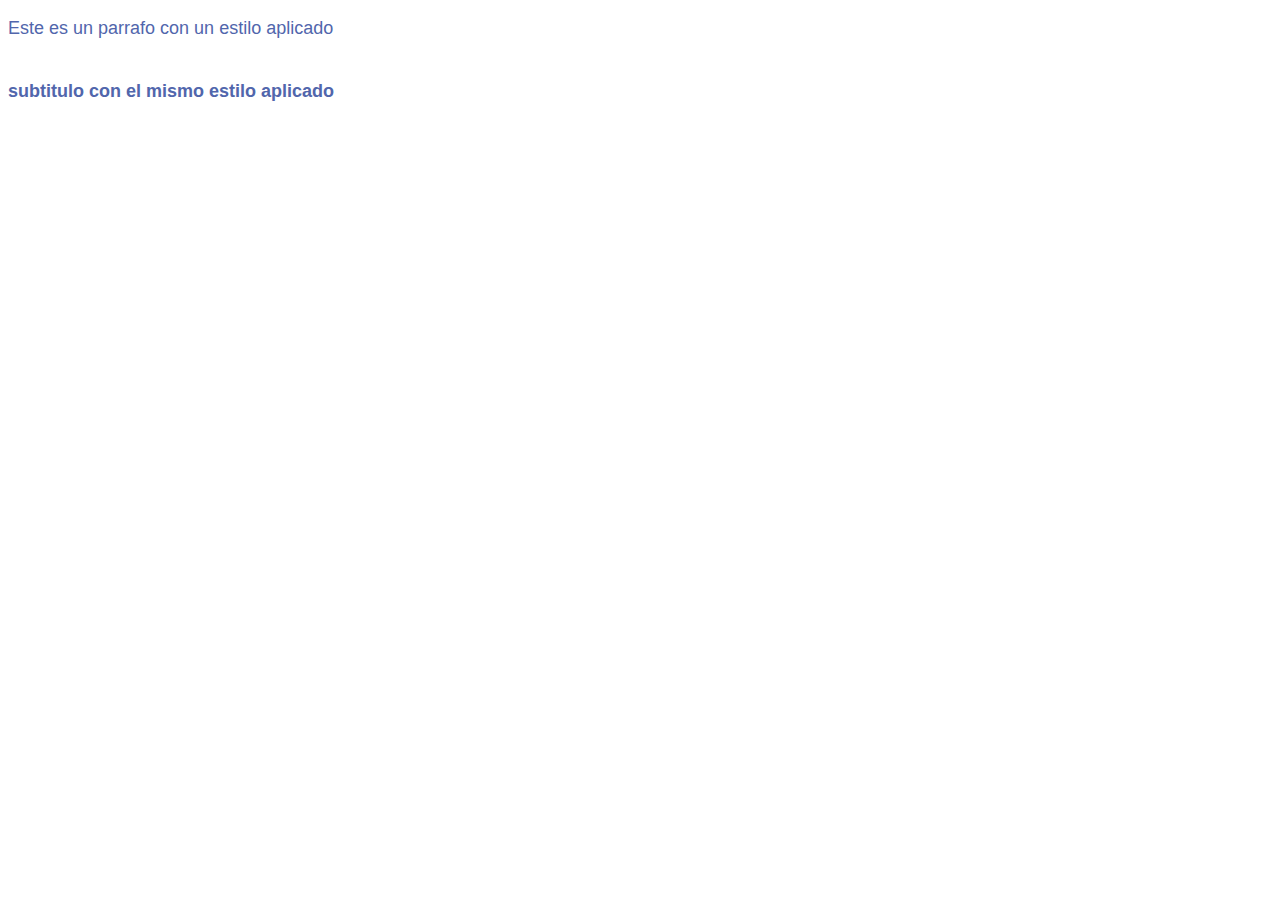
<file: JS/CSS/Ejercicio1/index.html>
<!DOCTYPE html>
<html lang="es">
<head>
    <meta charset="UTF-8">
    <title>Ejercicio 1 CSS</title>
    <link rel="stylesheet" href="style.css">
</head>
<body>
    <p>Este es un parrafo con un estilo aplicado</p>
    <h6>subtitulo con el mismo estilo aplicado</h6>
</body>
</html>
</file>
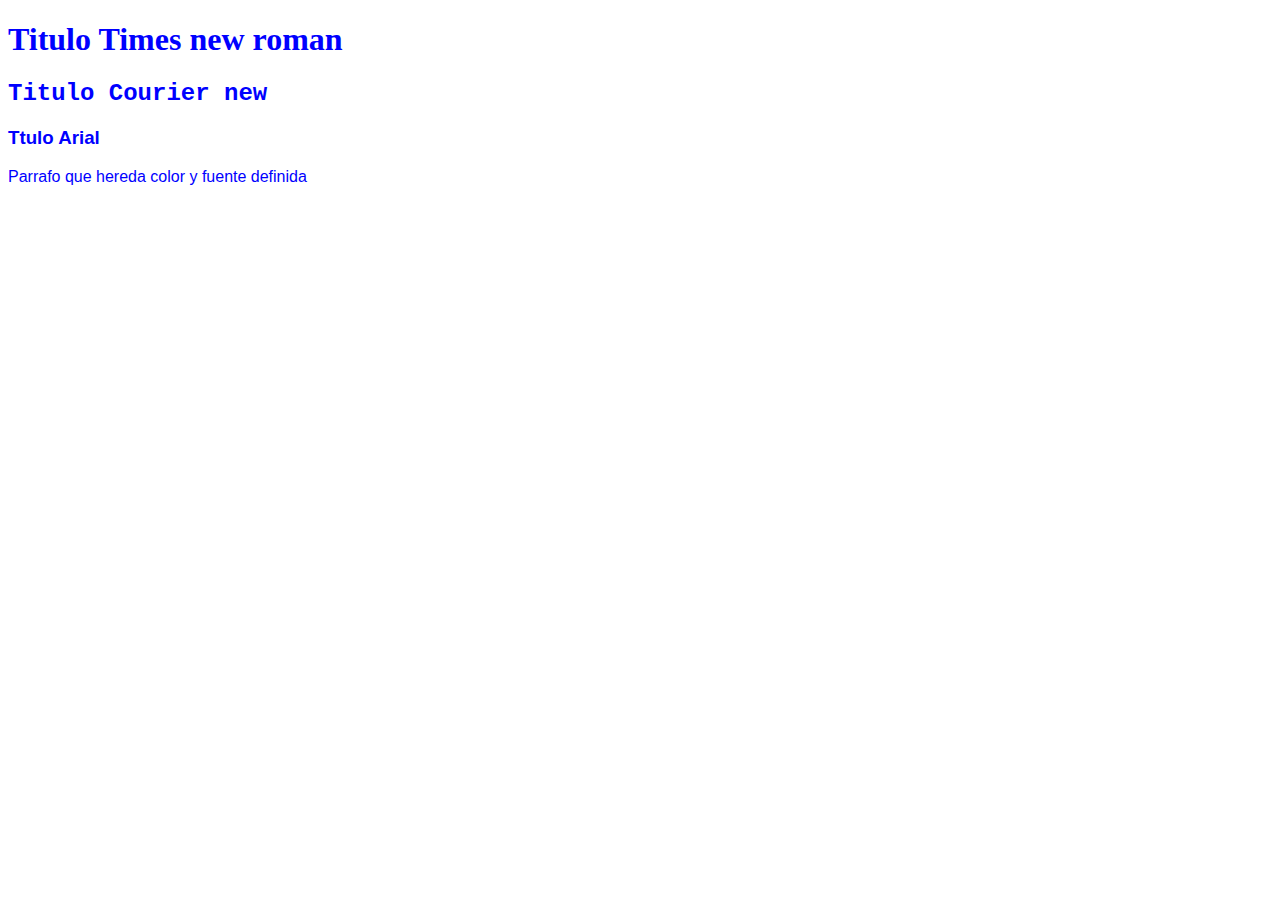
<file: JS/CSS/Ejercicio2/index.html>
<!DOCTYPE html>
<html lang="es">
<head>
    <meta charset="UTF-8">
    <title>Ejercicio 2 CSS</title>
    <link rel="stylesheet" href="syle.css">
</head>
<body>
    <h1>Titulo Times new roman</h1>
    <h2>Titulo Courier new</h2>
    <h3>Ttulo Arial</h3>
    <p>Parrafo que hereda color y fuente definida</p>
</body>
</html>
</file>
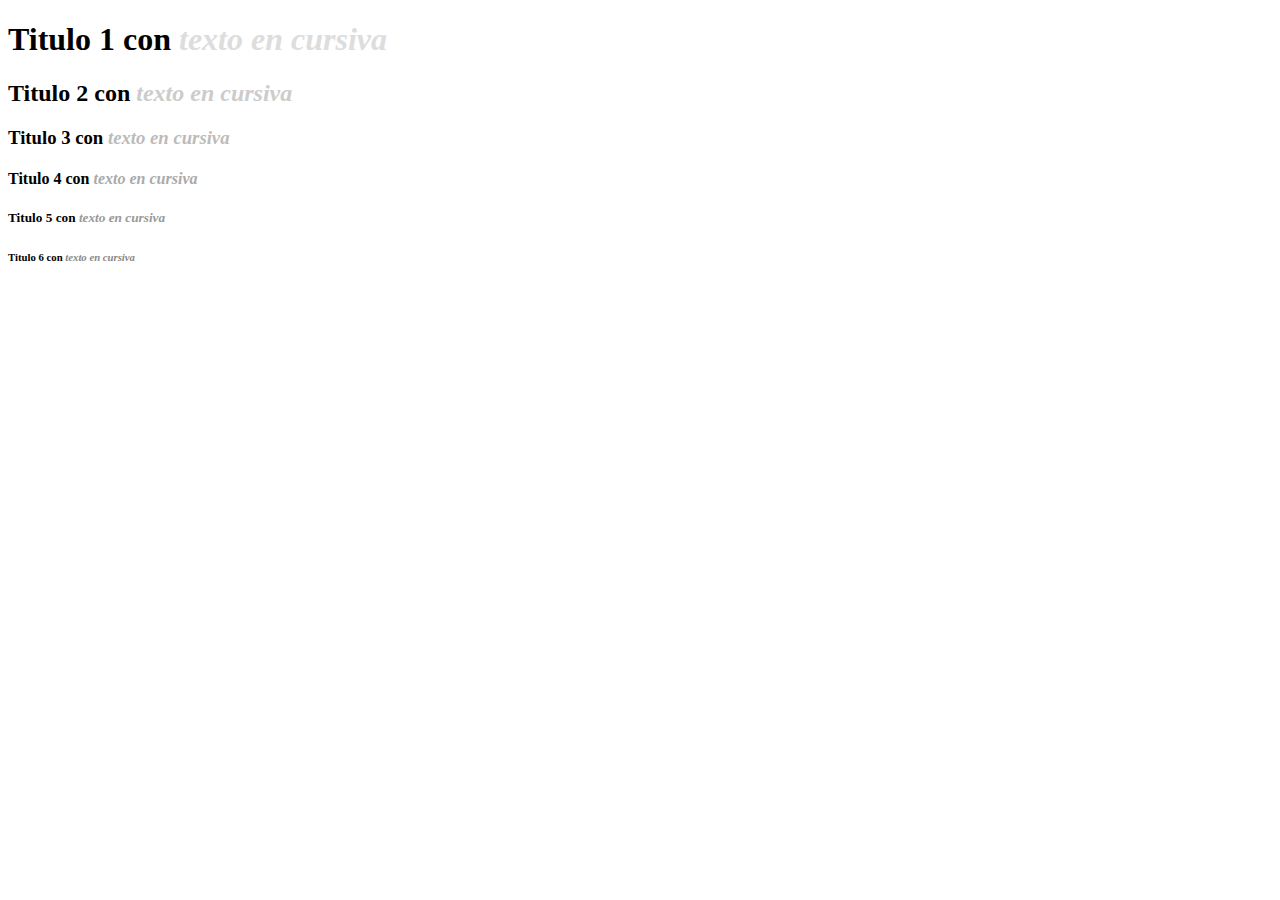
<file: JS/CSS/Ejercicio3/index.html>
<!DOCTYPE html>
<html lang="es">
<head>
    <meta charset="UTF-8">
    <title>Ejercicio 3 CSS</title>
    <link rel="stylesheet" href="style.css">
</head>
<body>
    <h1>Titulo 1 con <em>texto en cursiva</em></h1>
    <h2>Titulo 2 con <em>texto en cursiva</em></h2>
    <h3>Titulo 3 con <em>texto en cursiva</em></h3>
    <h4>Titulo 4 con <em>texto en cursiva</em></h4>
    <h5>Titulo 5 con <em>texto en cursiva</em></h5>
    <h6>Titulo 6 con <em>texto en cursiva</em></h6>
</body>
</html>
</file>
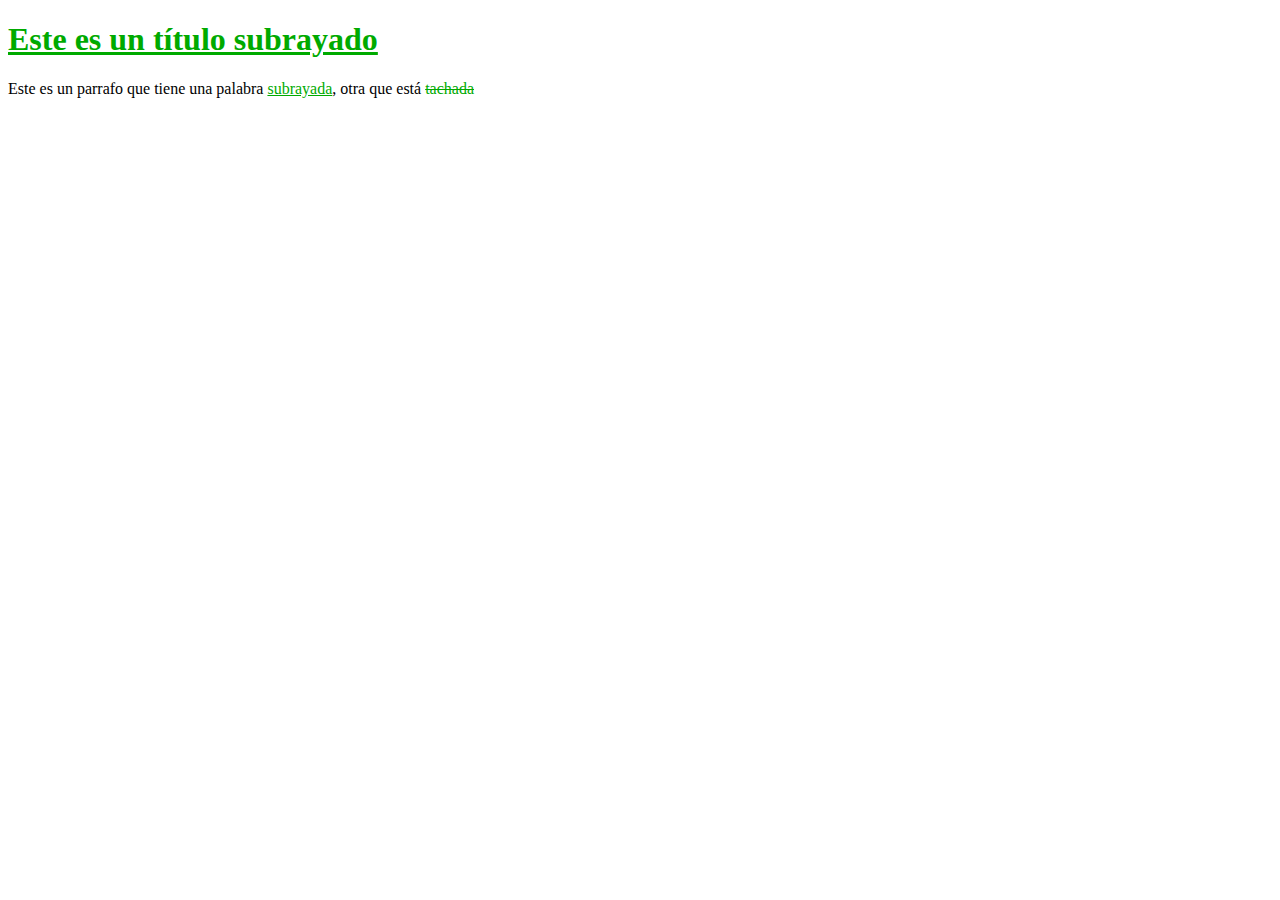
<file: JS/CSS/Ejercicio4/index.html>
<!DOCTYPE html>
<html lang="es">
    <head>
        <meta charset="UTF-8">
        <title>Ejercicio 4 CSS</title>
        <link rel="stylesheet" href="style.css">
    </head>

    <body>

        <h1 class="subrayado">Este es un título subrayado</h1>

        <p>
            Este es un parrafo que tiene una palabra 
            <span class="subrayado">subrayada</span>, 
            otra que está <span class="tachado">tachada</span> 
        </p>

    </body>

</html>
</file>
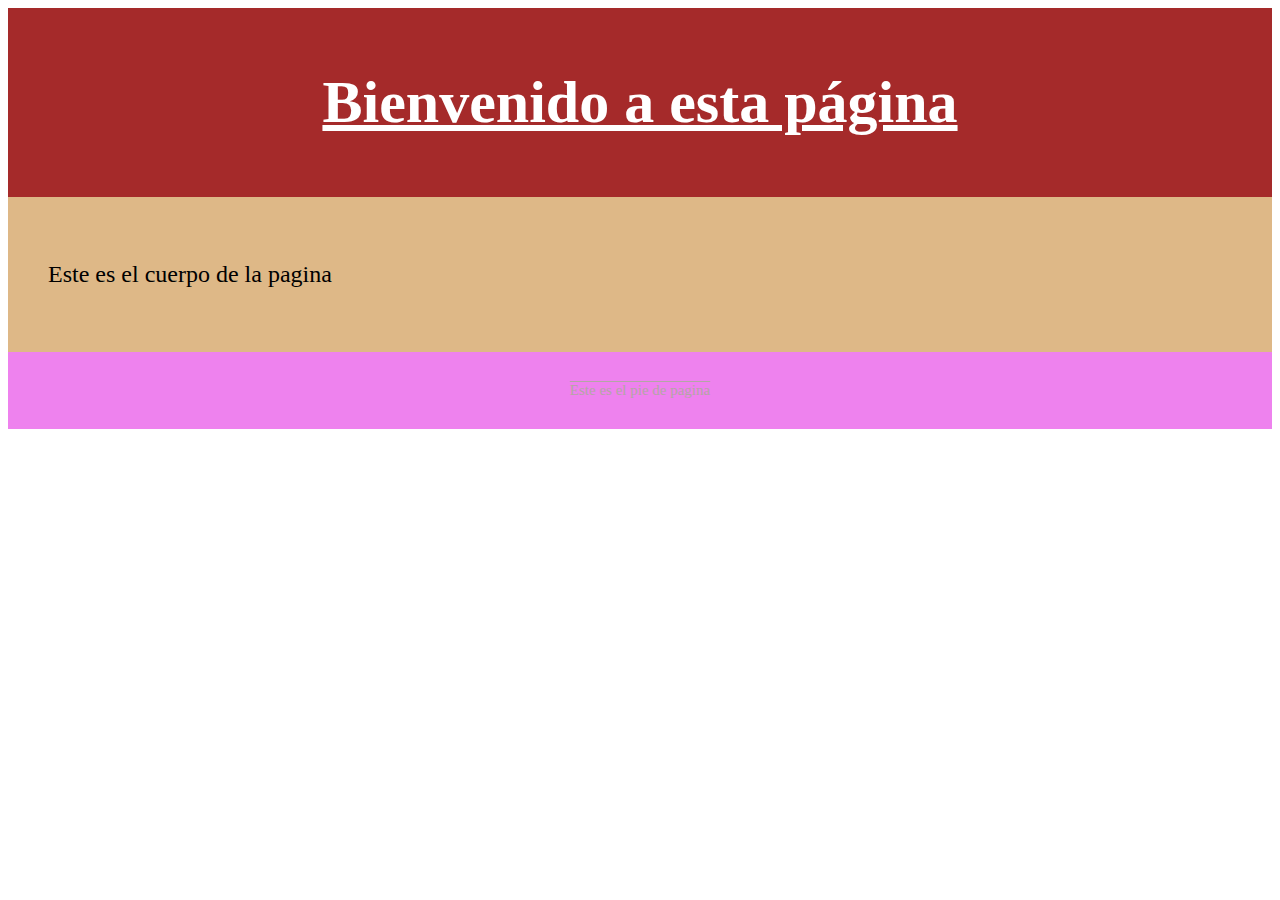
<file: JS/CSS/Ejercicio5/index.html>
<!DOCTYPE html>
<html lang="es">
<head>
    <meta charset="UTF-8">
    <title>Ejercicio 5 CSS</title>
    <link rel="stylesheet" href="style.css">
</head>
<body>
     <div id="cabecera">
            <h1>Bienvenido a esta página</h1>
        </div>

        <div id="cuerpo">
            <p>
                Este es el cuerpo de la pagina
            </p>
        </div>

        <div id="pie">
            <p>Este es el pie de pagina</p>
        </div>
</body>
</html>
</file>
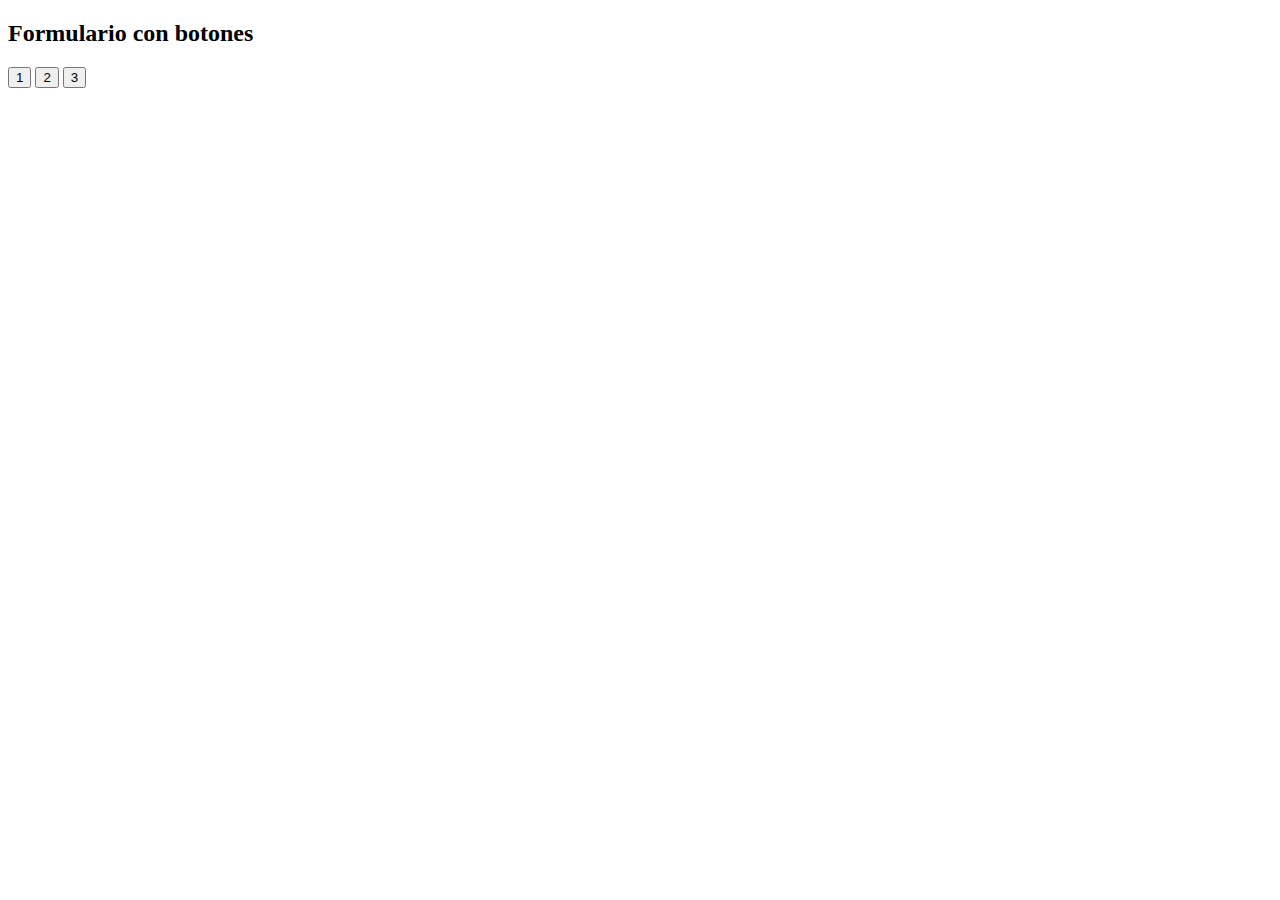
<file: JS/ejercicio1/index1.html>
<!DOCTYPE html>
<html lang="es">
    <script src="script.js"></script>
    <head>
        <meta charset="UTF-8">
        <title>Ejercicio 1 JS</title>
    </head>
    <body>
    <h2>Formulario con botones</h2>
    <form>
        <button type="button" onclick="mostrarMensaje(1)">1</button>
        <button type="button" onclick="mostrarMensaje(2)">2</button>
        <button type="button" onclick="mostrarMensaje(3)">3</button>
    </form>
    </body>

</html>
</file>
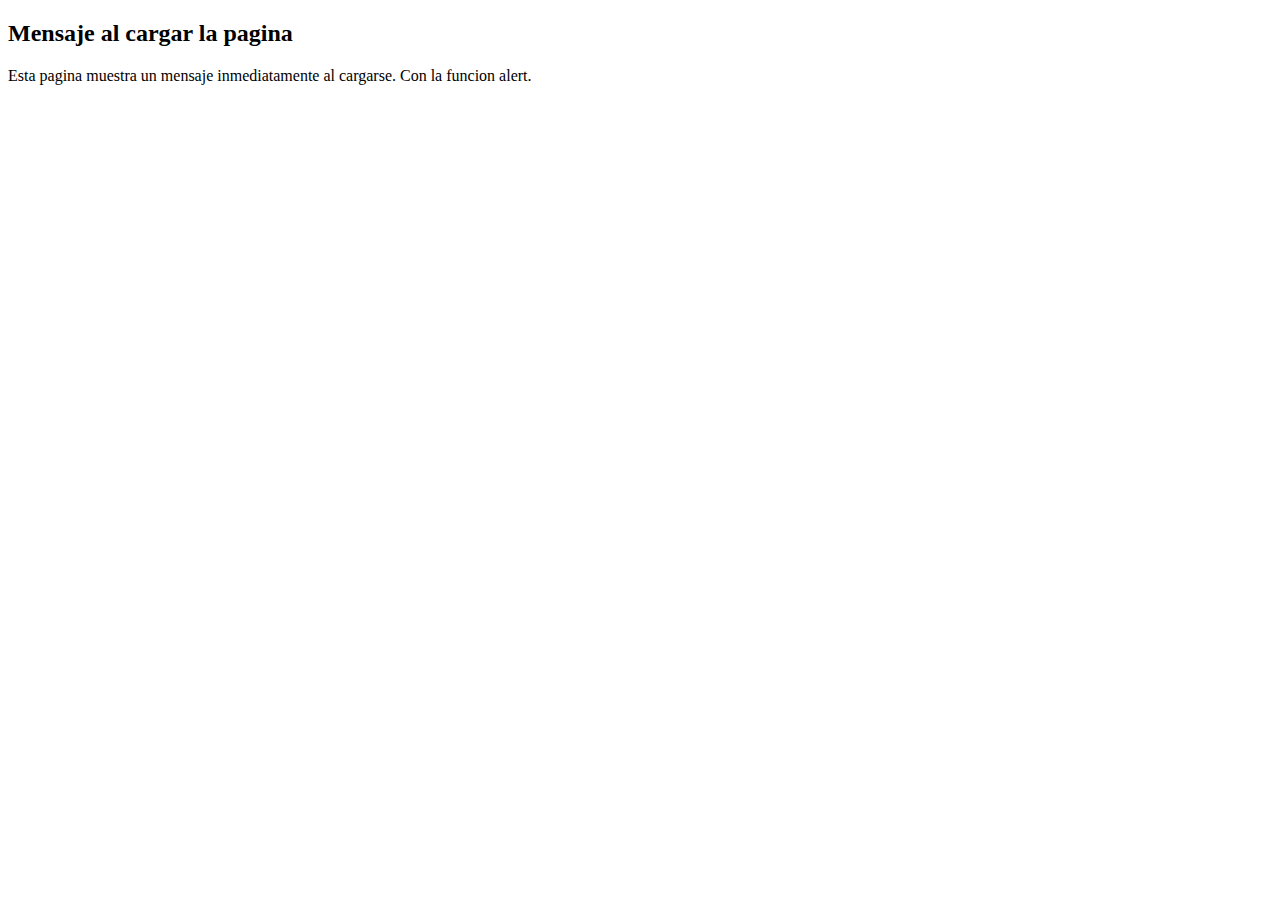
<file: JS/Ejercicio10/indexEj10.html>
<!DOCTYPE html>
<html lang="es">
<script src="script.js"></script>
<head>
    <meta charset="UTF-8">
    <title>Ejercicio 10 JS</title>
</head>
<body>
    <h2>Mensaje al cargar la pagina</h2>
    <p>
        Esta pagina muestra un mensaje inmediatamente al cargarse. Con la funcion alert.
    </p>
</body>
</html>
</file>
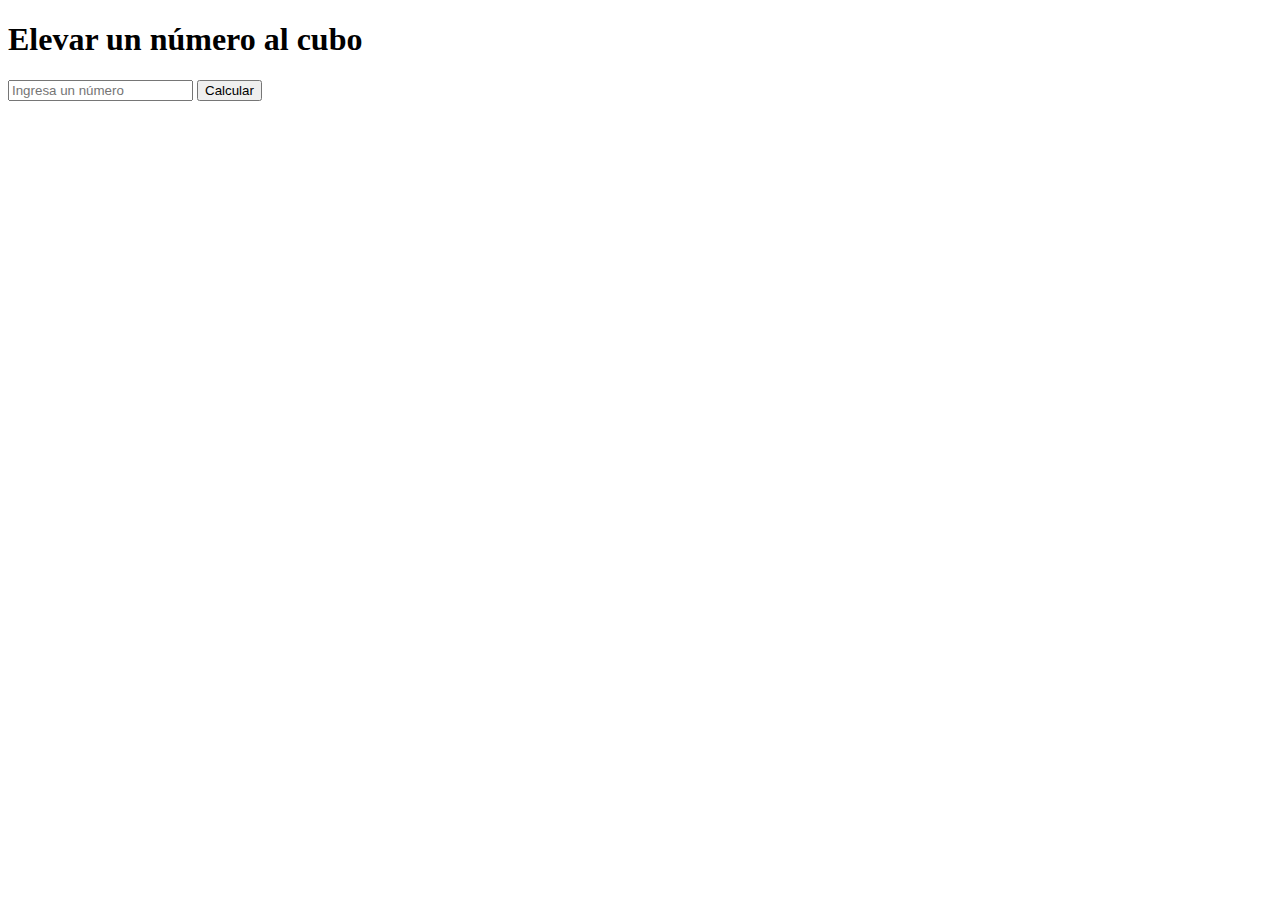
<file: JS/Ejercicio2/indexEj2.html>
<!DOCTYPE html>
<html lang="es">
<head>
    <meta charset="UTF-8">
    <title>Ejercicio 2 JS</title>
    <script src="script.js"></script>
</head>
<body>
    <h1>Elevar un número al cubo</h1>
        <form>
            <input type="text" id="numero" placeholder="Ingresa un número">
            <button type="button" onclick="elevarCubo()">Calcular</button>
        </form>
</body>
</html>
</file>
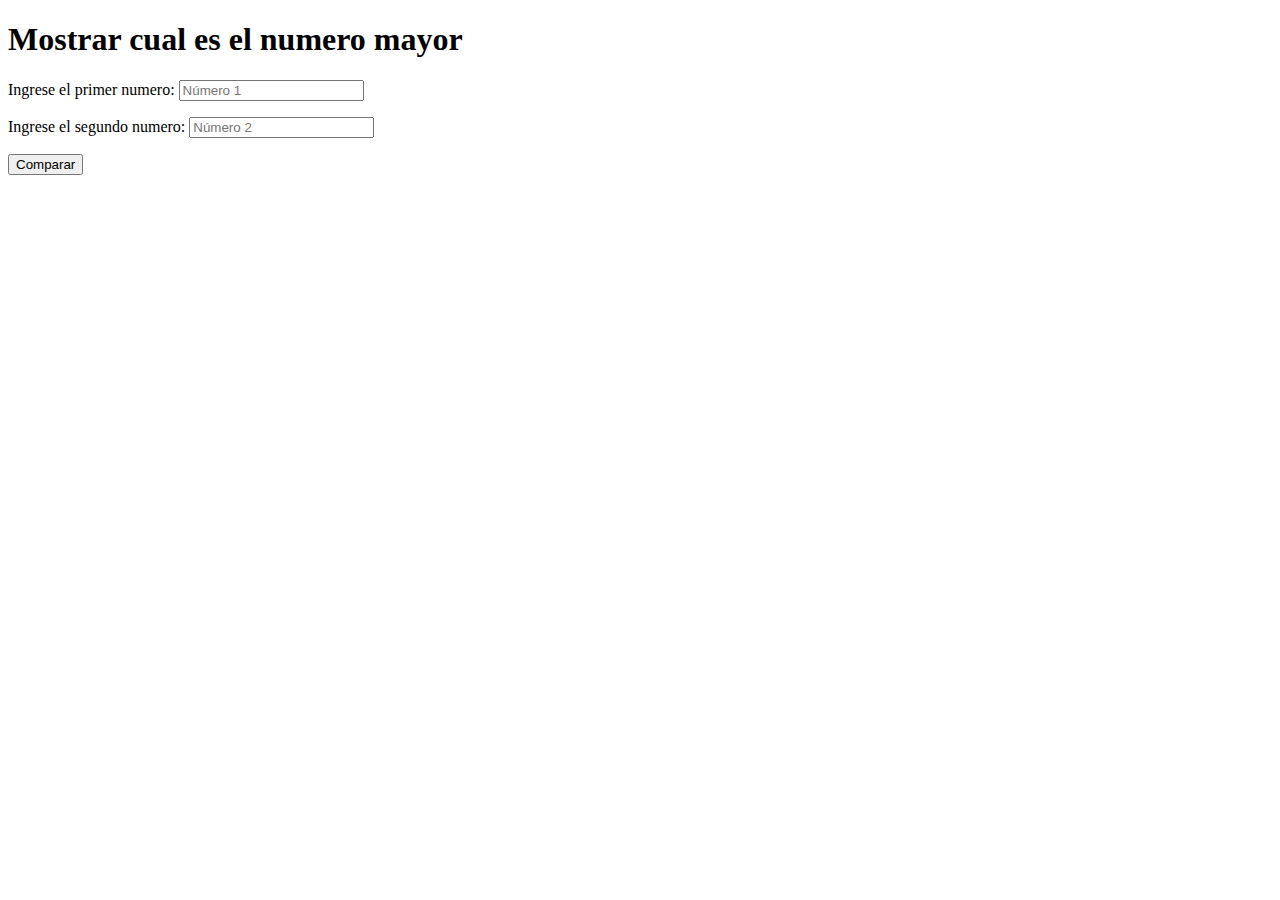
<file: JS/Ejercicio3/indexEj3.html>
<!DOCTYPE html>
<html lang="es">
    <script src="script.js"></script>
<head>
    <meta charset="UTF-8">
    <title>Ejercicio 3 JS</title>
</head>
<body>
    <h1>Mostrar cual es el numero mayor</h1>
    <form>
        <p>Ingrese el primer numero:
            <input type="text" id="num1" placeholder="Número 1">
        </p>
        <p>Ingrese el segundo numero:
            <input type="text" id="num2" placeholder="Número 2">
        </p>
        <p>
            <button type="button" onclick="mostrarMayor()">Comparar</button>
        </p>
        </form>
</body>
</html>
</file>
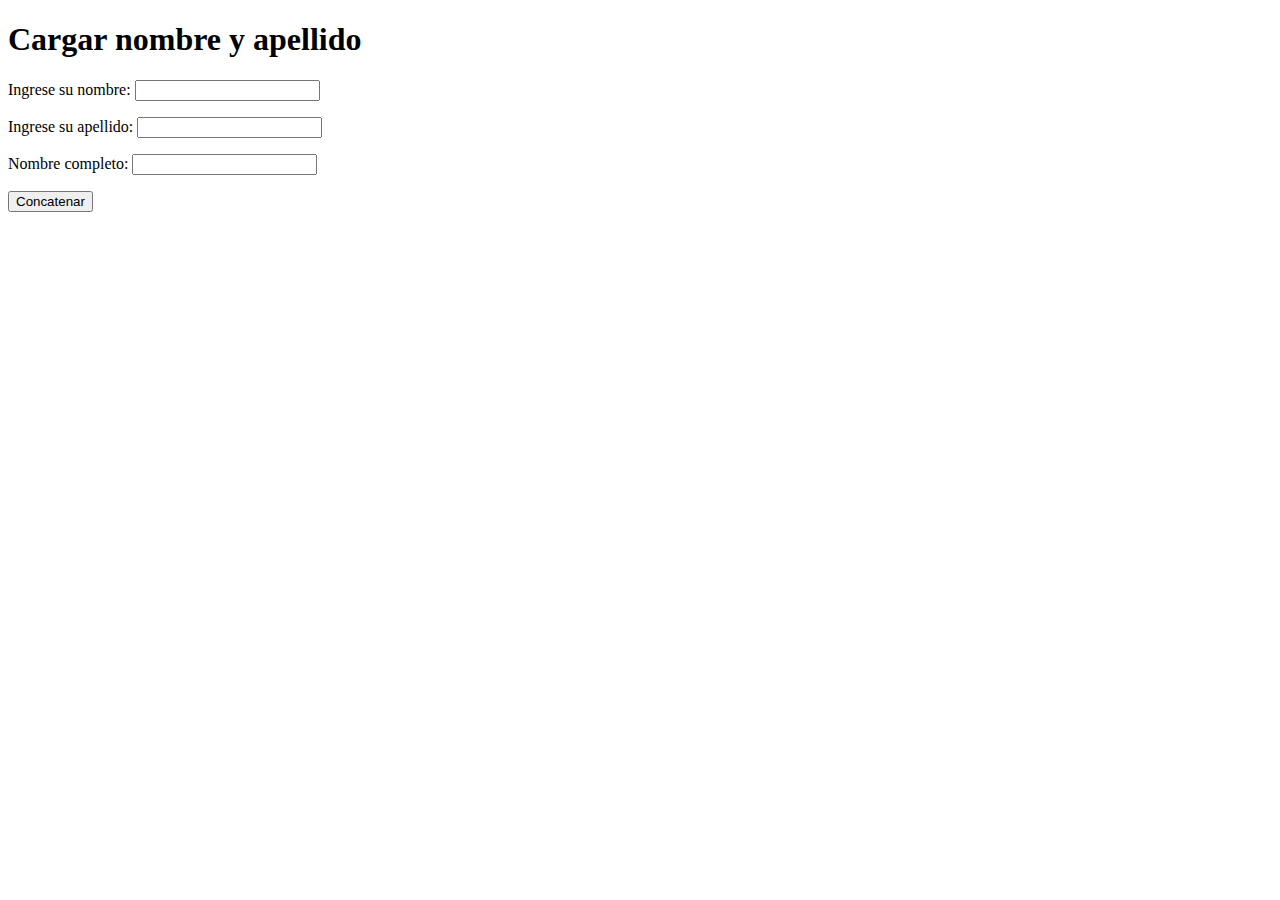
<file: JS/Ejercicio4/indexEj4.html>
<!DOCTYPE html>
<html lang="es">
    <script src="script.js"></script>
<head>
    <meta charset="UTF-8">
    <title>Ejercicio 4 JS</title>
</head>
<body>
    <h1>Cargar nombre y apellido</h1>
    <form>
        <p>Ingrese su nombre: 
            <input type="text" id="nombre">
        </p>
        <p>Ingrese su apellido: 
            <input type="text" id="apellido">
        </p>
         <p>Nombre completo: 
            <input type="text" id="nombreCompleto" readonly>
        </p>
        <p>
            <input type="button" value="Concatenar" onClick="concatenar()">
        </p>
    </form>
   
</body>
</html>
</file>
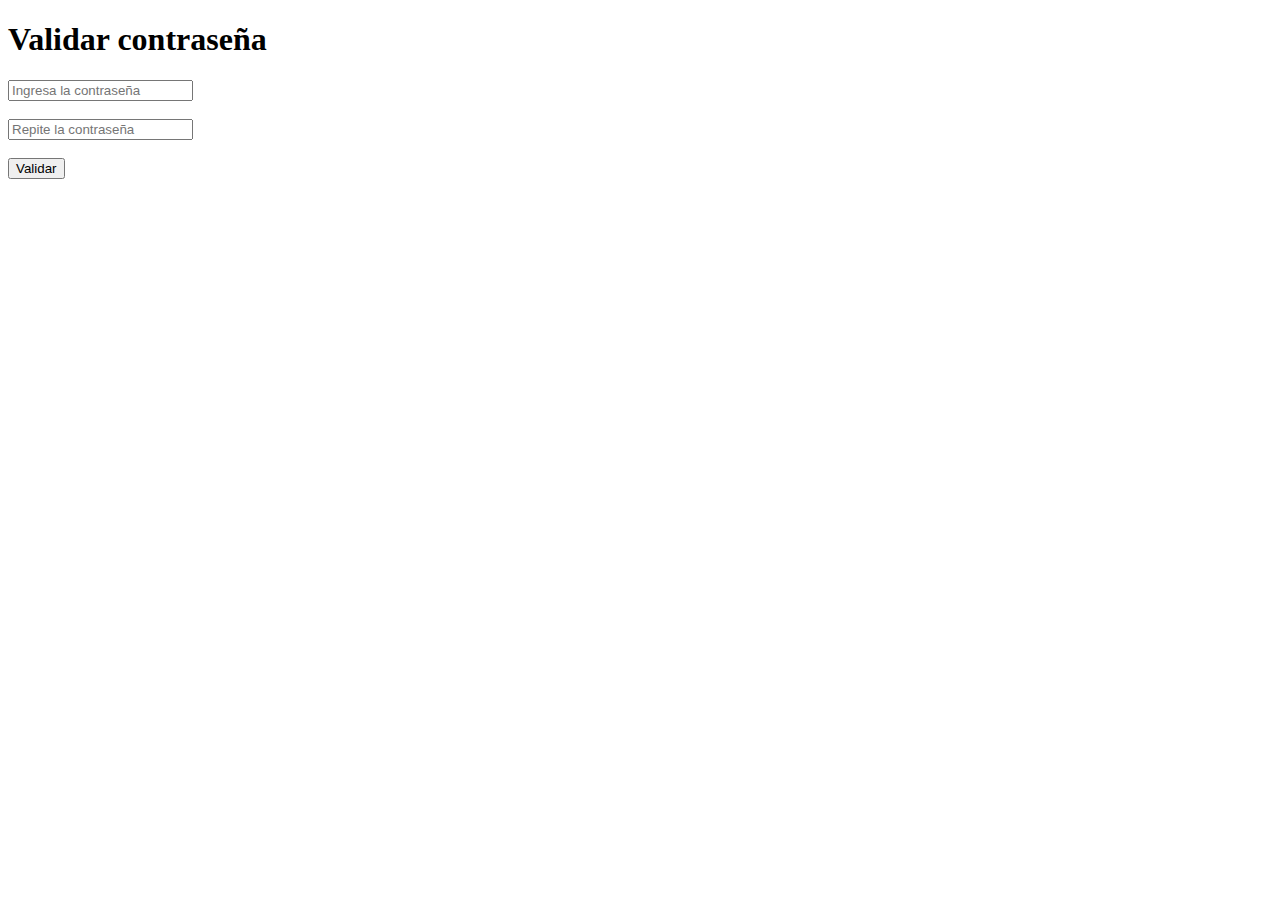
<file: JS/Ejercicio5/indexEj5.html>
<!DOCTYPE html>
<html lang="es">
<script src="script.js"></script>
<head>
    <meta charset="UTF-8">
    <title>Ejercicio 5 JS</title>
</head>
<body>
    <h1>Validar contraseña</h1>
    <form>
        <input type="password" id="clave1" placeholder="Ingresa la contraseña"><br><br>
        <input type="password" id="clave2" placeholder="Repite la contraseña"><br><br>
        <button type="button" onclick="validarPassword()">Validar</button>
    </form>
</body>
</html>
</file>
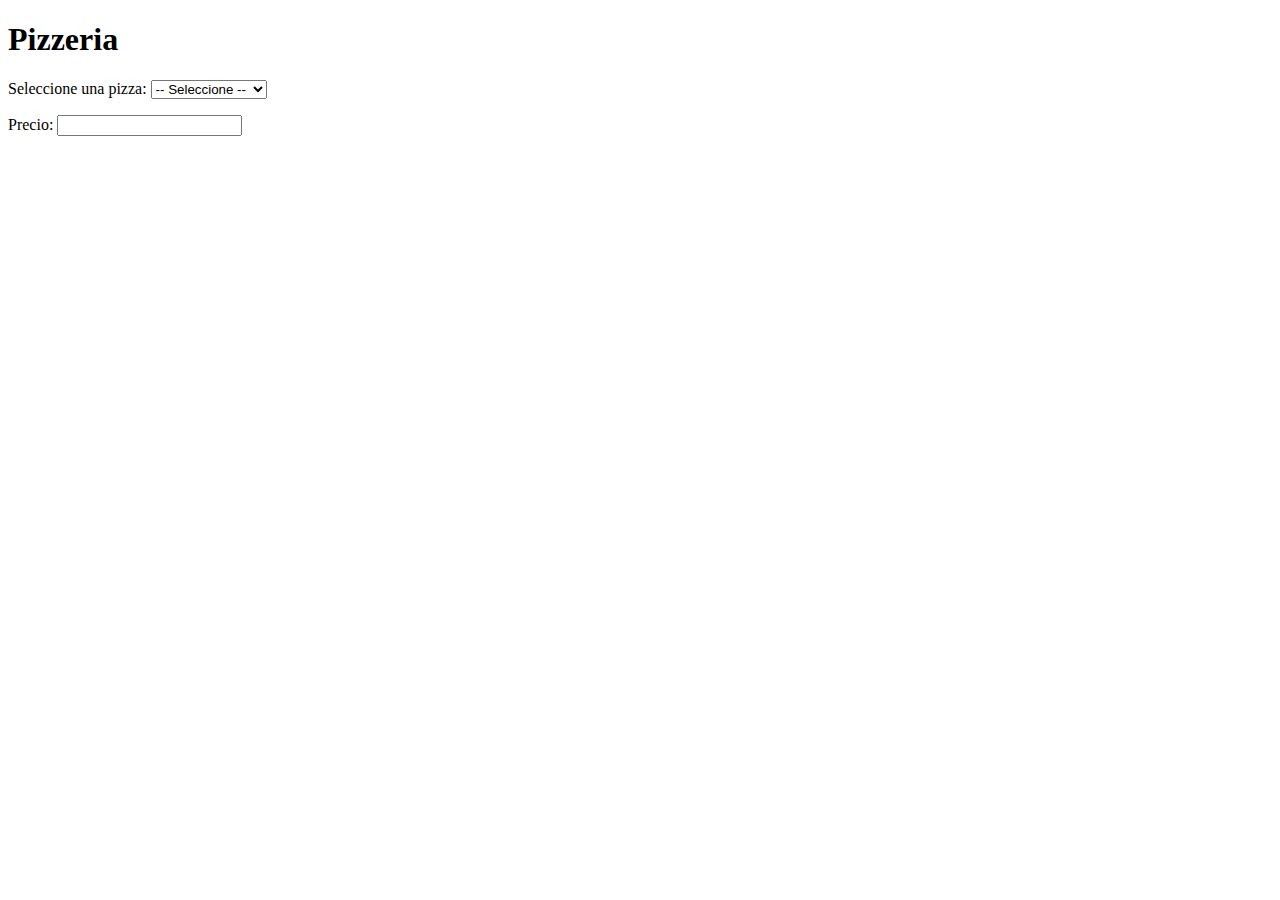
<file: JS/Ejercicio6/indexEj6.html>
<!DOCTYPE html>
<html lang="es">
    <script src="script.js"></script>
<head>
    <meta charset="UTF-8">
    <title>Ejercicio 6 JS</title>
</head>
<body>
   <h1>Pizzeria</h1>
    <form>
        <p>Seleccione una pizza:
            <select id="pizzas" onChange="mostrarPrecio()">
                <option value="">-- Seleccione --</option>
                <option value="850">Jamón y Queso</option>
                <option value="900">Muzzarella</option>
                <option value="950">Morrones</option>
            </select>
        </p>
        <p>Precio:
            <input type="text" id="precio" readonly>
        </p>
    </form> 
</body>
</html>
</file>
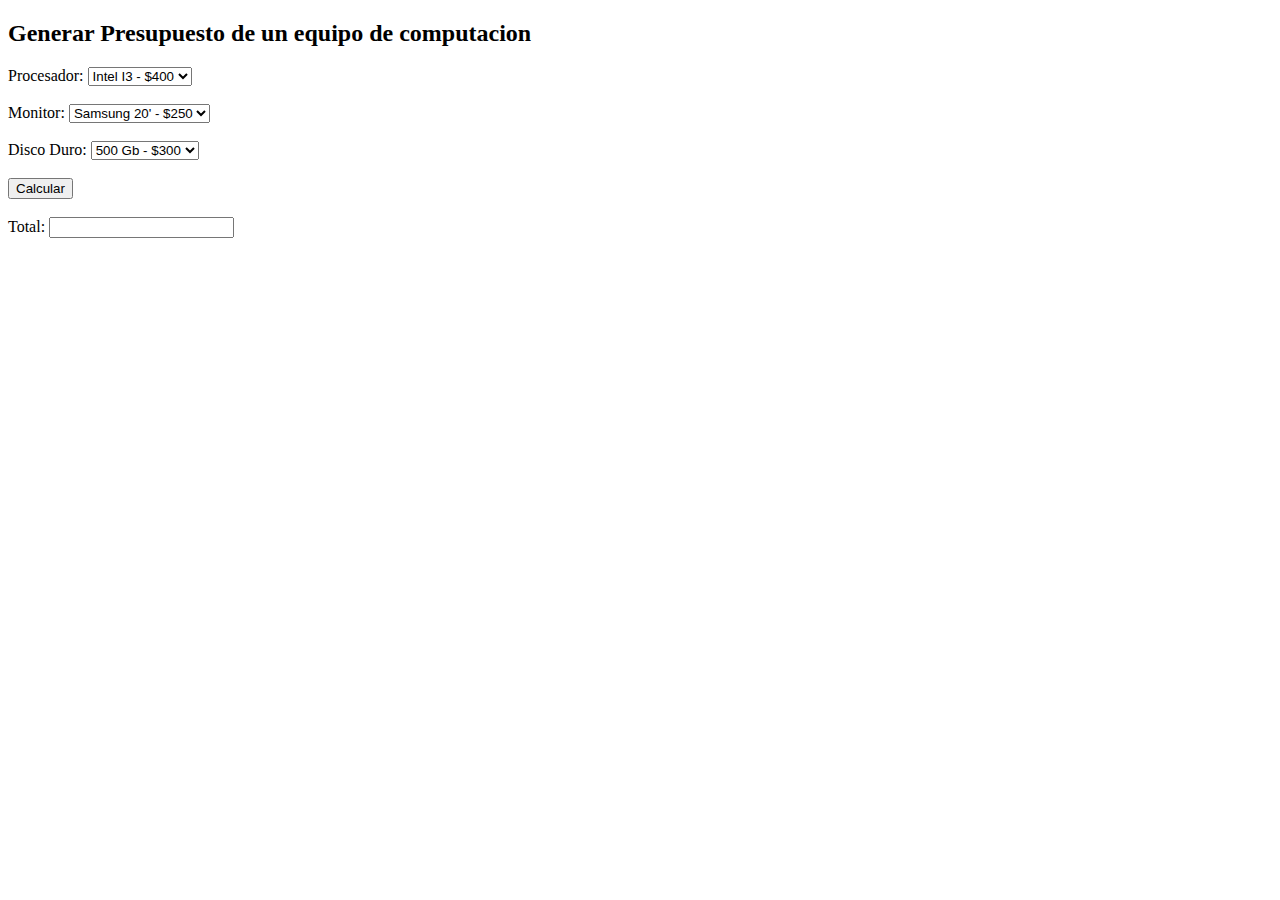
<file: JS/Ejercicio7/indexEj7.html>
<!DOCTYPE html>
<html lang="es">
    <script src="script.js"></script>
<head>
    <meta charset="UTF-8">
    <title>Ejercicio 7 JS</title>
</head>
<body>
   <h2>Generar Presupuesto de un equipo de computacion</h2>
        <form>
            <label>Procesador:</label>
            <select id="procesador">
            <option value="400">Intel I3 - $400</option>
            <option value="600">Intel I5 - $600</option>
            <option value="800">Intel I7 - $800</option>
            </select>
            <br><br>

            <label>Monitor:</label>
            <select id="monitor">
            <option value="250">Samsung 20' - $250</option>
            <option value="350">Samsung 22' - $350</option>
            <option value="550">Samsung 26' - $550</option>
            </select>
            <br><br>

            <label>Disco Duro:</label>
            <select id="disco">
            <option value="300">500 Gb - $300</option>
            <option value="440">1 Tb - $440</option>
            <option value="500">3 Tb - $500</option>
            </select>
            <br><br>

            <button type="button" onclick="calcularPresupuesto()">Calcular</button>
            <br><br>

            <label>Total:</label>
            <input type="text" id="total" readonly>
        </form>
</body>
</html>
</file>
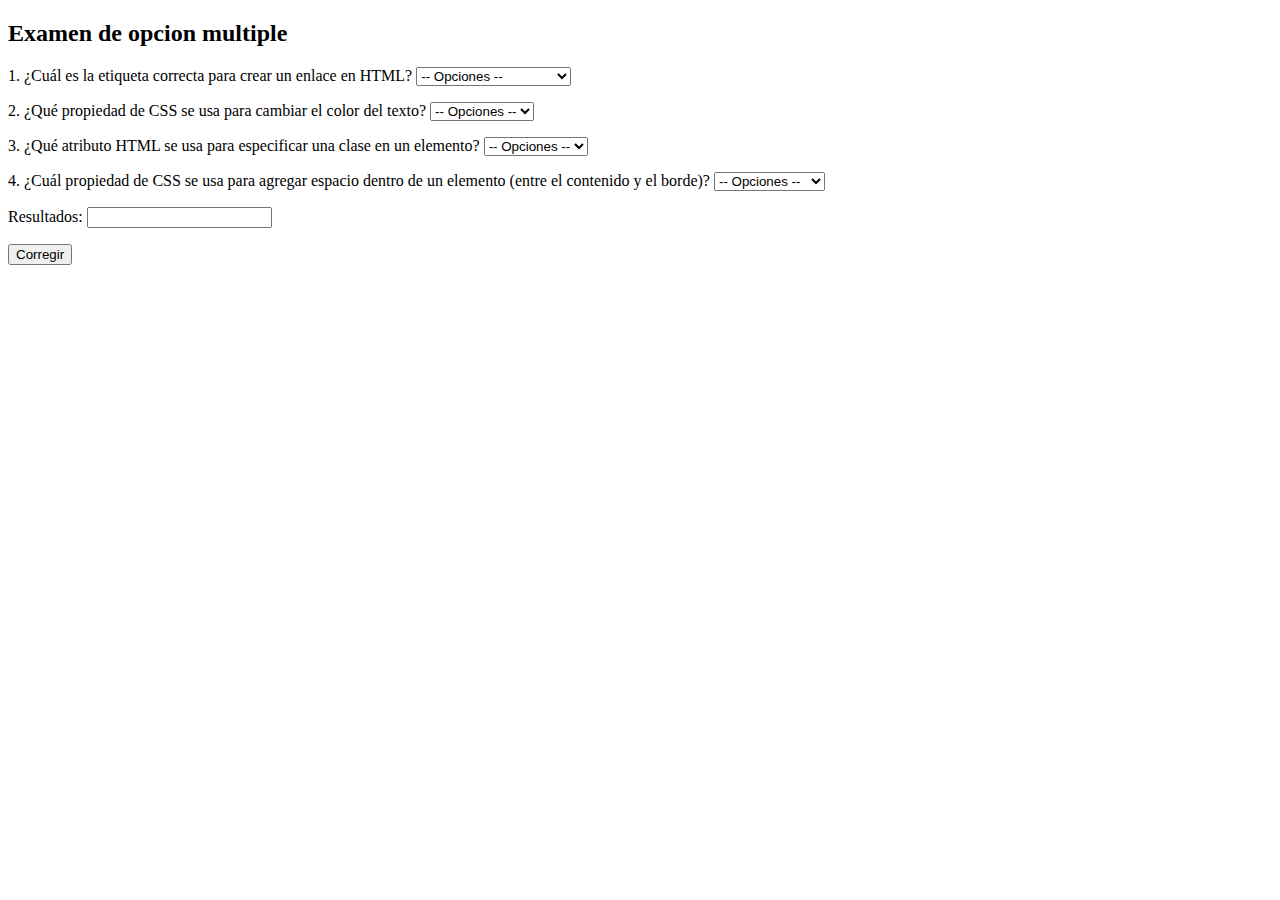
<file: JS/Ejercicio8/indexEj8.html>
<!DOCTYPE html>
<html lang="es">
    <script src="script.js"></script>
<head>
    <meta charset="UTF-8">
    <title>Ejercicio 8 JS</title>
</head>
<body>
   <h2>Examen de opcion multiple</h2>
    <form>
        <p>1. ¿Cuál es la etiqueta correcta para crear un enlace en HTML?
            <select id="p1">
                <option value="">-- Opciones --</option>
                <option value="link">link href="pagina.html"</option>
                <option value="a">a href="pagina.html"</option>
                <option value="url">url link="pagina.html</option>
            </select>
        </p>

        <p>2. ¿Qué propiedad de CSS se usa para cambiar el color del texto?
            <select id="p2">
                <option value="">-- Opciones --</option>
                <option value="font-color">font-color</option>
                <option value="text-color">text-color</option>
                <option value="color">color</option>
            </select>
        </p>

        <p>3. ¿Qué atributo HTML se usa para especificar una clase en un elemento? 
            <select id="p3">
                <option value="">-- Opciones --</option>
                <option value="id">id</option>
                <option value="class">class</option>
                <option value="style">style</option>
            </select>
        </p>

        <p>4. ¿Cuál propiedad de CSS se usa para agregar espacio dentro de un elemento (entre el contenido y el borde)?
            <select id="p4">
                <option value="">-- Opciones --</option>
                <option value="margin">margin</option>
                <option value="padding">padding</option>
                <option value="border-spacing">border-spacing</option>
            </select>
        </p>

        <p>Resultados:
            <input type="text" id="resultado" readonly>
        </p>

        <p>
            <input type="button" value="Corregir" onClick="corregirExamen()">
        </p>
    </form> 
</body>
</html>
</file>
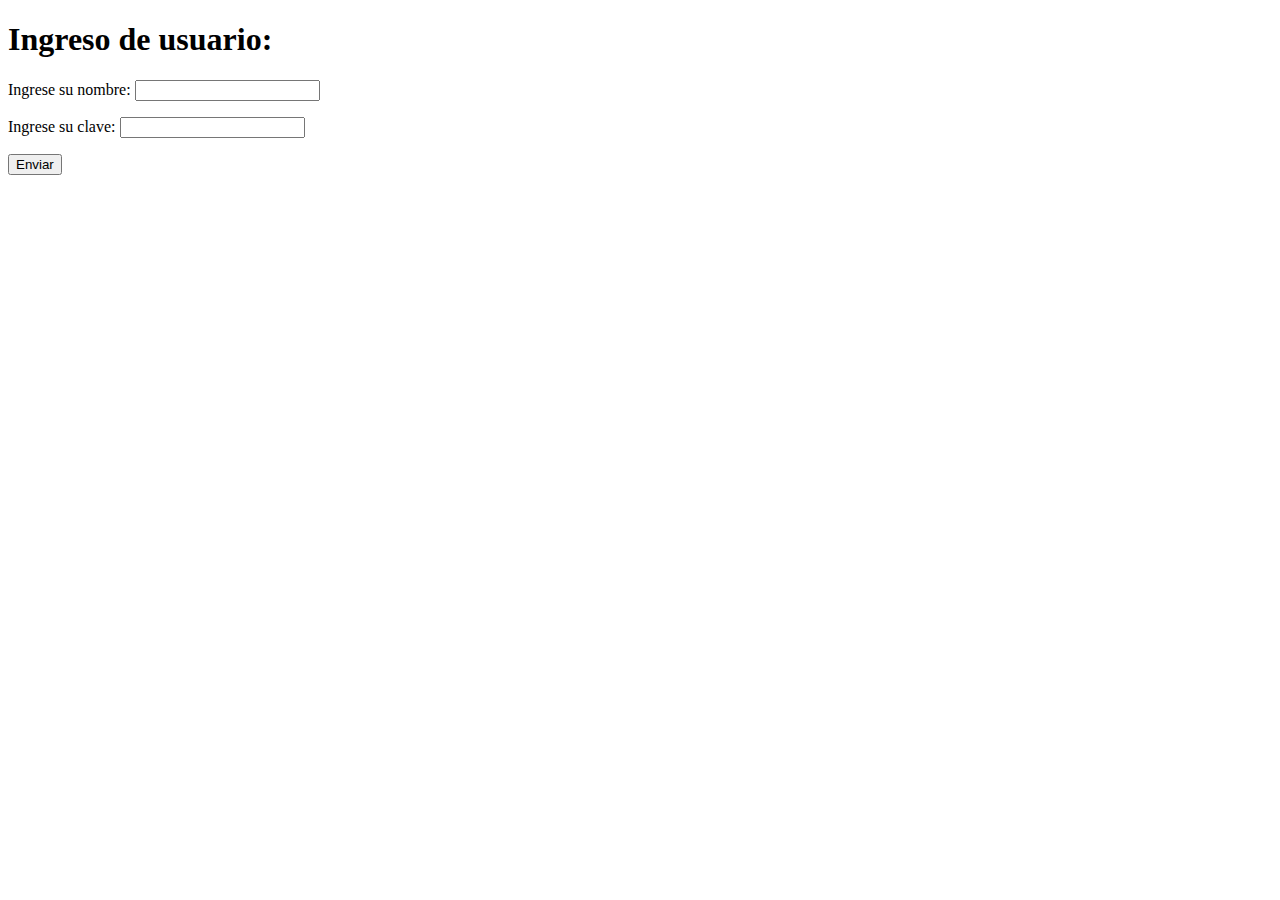
<file: JS/Ejercicio9/indexEj9.html>
<!DOCTYPE html>
<html lang="es">
    <script src="script.js"></script>
<head>
    <meta charset="UTF-8">
    <title>Ejercicio 9 JS</title>
</head>
<body>
   <h1>Ingreso de usuario:</h1>
        <p>Ingrese su nombre:
            <input type="text" id="nombre">
        </p>
        <p>Ingrese su clave:
            <input type="password" id="clave">
        </p>
        <p>
            <input type="button" value="Enviar" onClick="validarClave()">
        </p>
</body>
</html>
</file>
<file: JS/CSS/Ejercicio1/style.css>
p, h6 {
    font-family: Arial, sans-serif;
    color: rgb(81, 102, 172);
    font-size: 18px;
    }

    
    h6 {
    font-weight: bold;  
    }

    p {
    font-weight: normal; 
    }
</file>
<file: JS/CSS/Ejercicio2/syle.css>
body {
    color: blue;              
    font-family: Verdana, sans-serif;
    }

    h1 {
    font-family: "Times New Roman", serif;
    }

    h2 {
    font-family: "Courier New", monospace;
    }

    h3 {
    font-family: Arial, sans-serif;
    }
</file>
<file: JS/CSS/Ejercicio3/style.css>
h1 em { 
    color: #dddddd; 
}
h2 em { 
    color: #cccccc; 
}
h3 em { 
    color: #bbbbbb; 
}
h4 em { 
    color: #aaaaaa; 
}
h5 em { 
    color: #999999; 
}
h6 em {
    color: #888888; 
    }
</file>
<file: JS/CSS/Ejercicio4/style.css>
.subrayado {
    color: #00aa00;
    text-decoration: underline;
}

.tachado {
    color: #00aa00;
    text-decoration: line-through;
}
</file>
<file: JS/CSS/Ejercicio5/style.css>
#cabecera {
    background-color: brown;
    color: white;
    text-align: center;
    padding: 20px;
    font-size: 30px;
    text-decoration: underline;
}

#cuerpo {
    background-color: burlywood;
    color: black;
    padding: 40px;
    font-size: 24px;
    text-align: justify;
}

#pie {
    background-color: violet;
    color: #b4a5a5;
    text-align: center;
    padding: 15px;
    font-size: 15px;
    text-decoration: overline;
}
</file>
